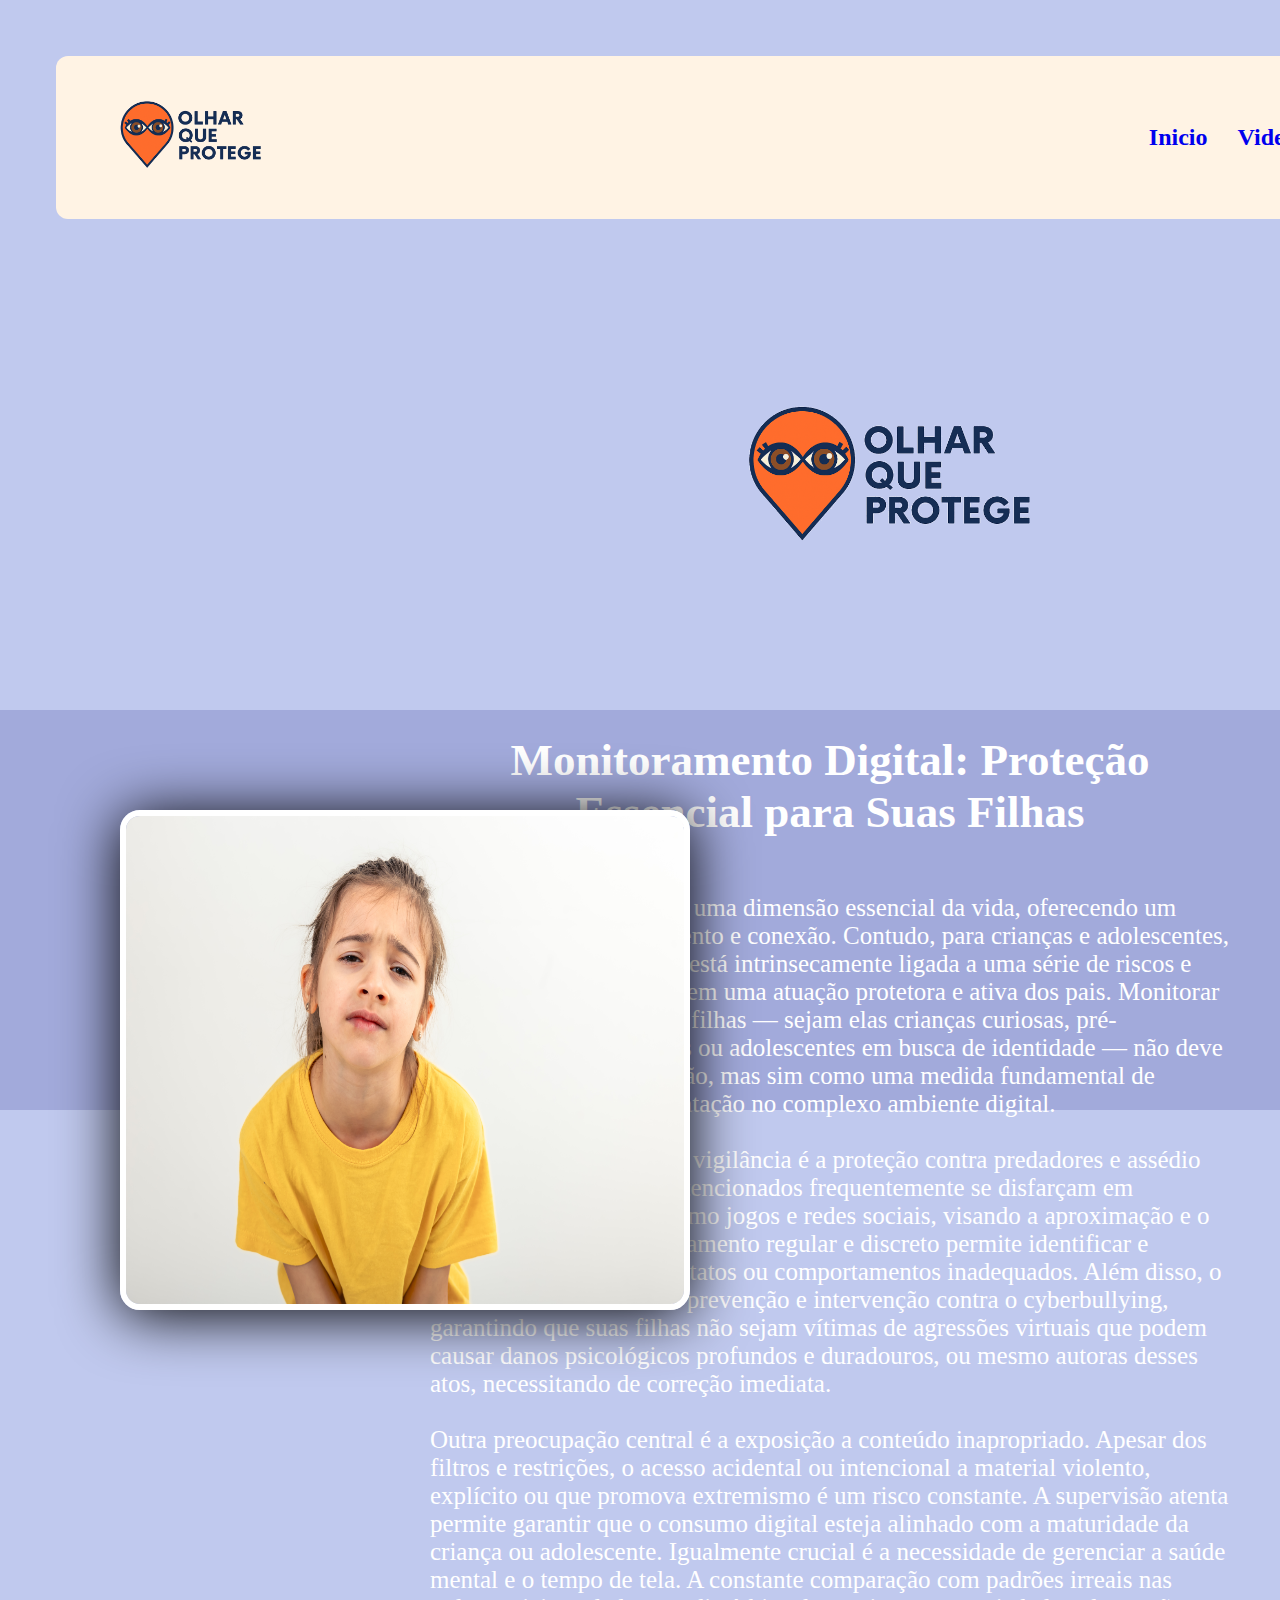
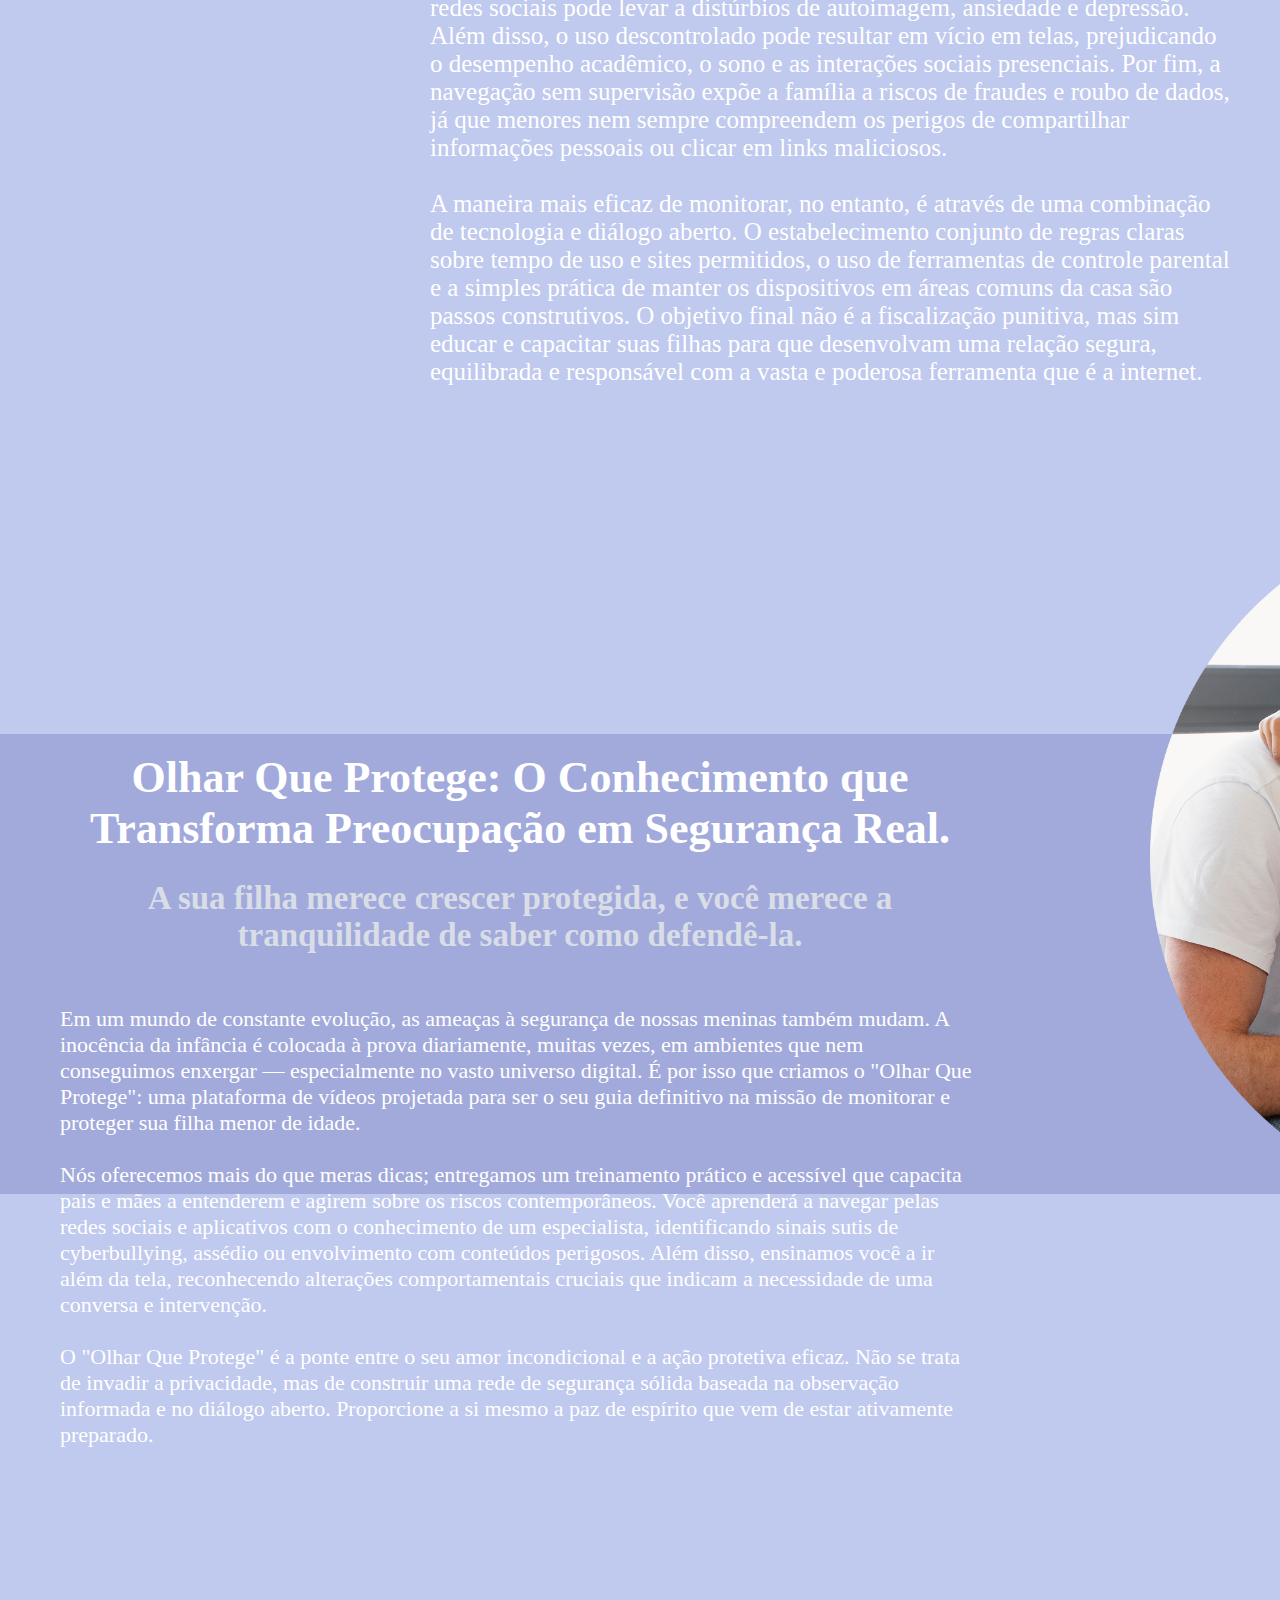
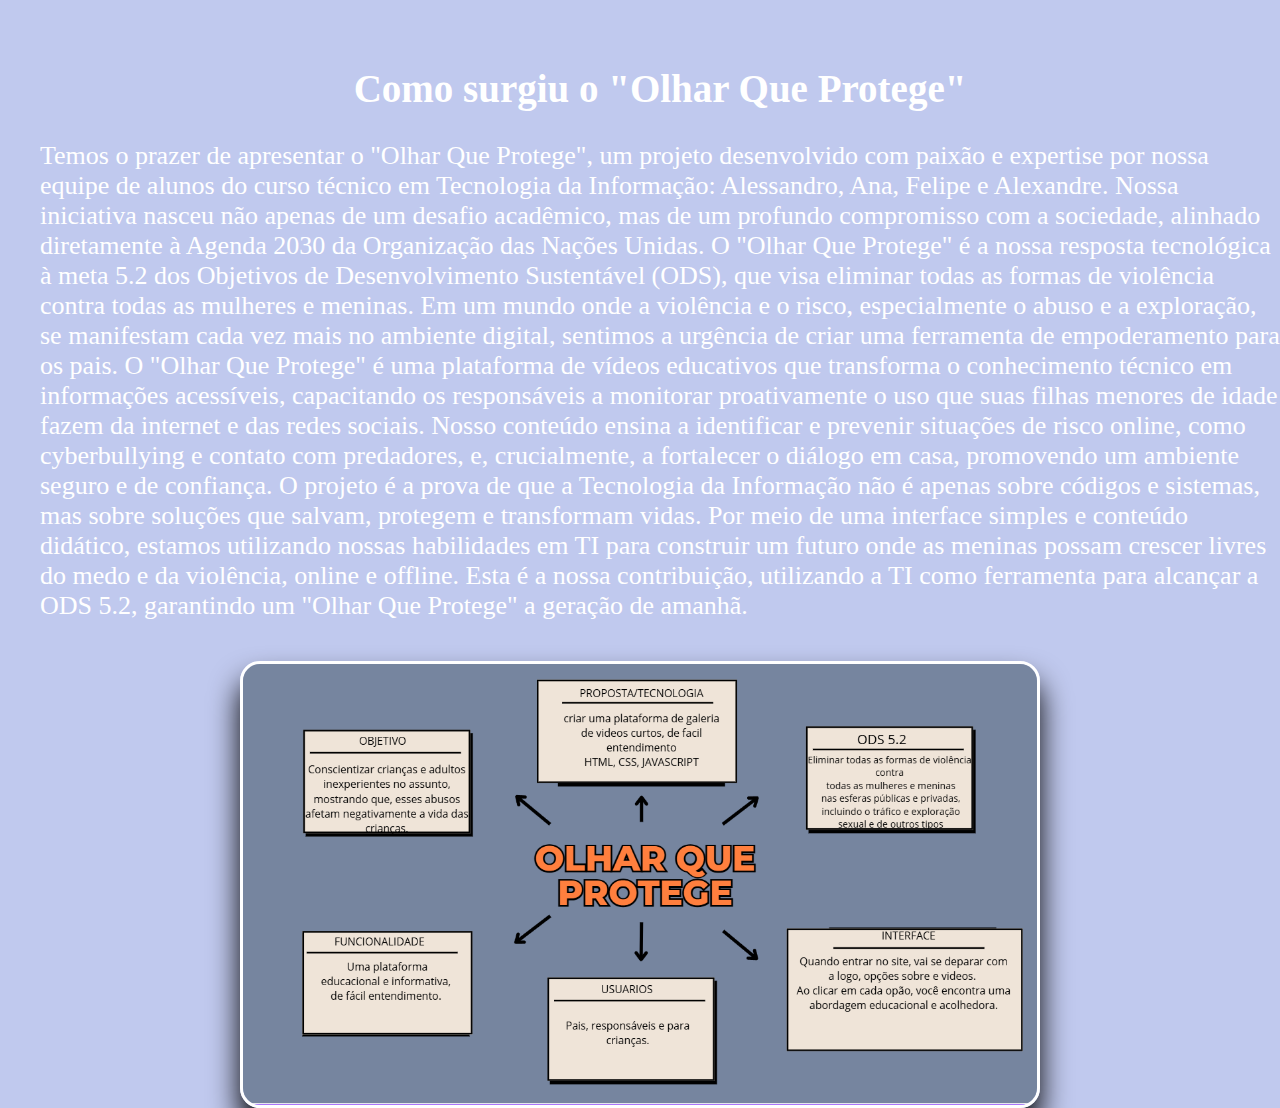
<file: sobre.html>
<!DOCTYPE html>
<html lang="pt-br">
  <head>
    <meta charset="UTF-8" />
    <meta name="viewport" content="width=device-width, initial-scale=1.0" />
    <title>Sobre</title>
    <link rel="stylesheet" href="/css/sobre.css" />
  
  </head>
  <body>
  <div class="container">
    <header>
      <div class="cabecalho">
        <img
          src="img/olhar_que_protege_transparente.svg"
          width="200"
          height="auto"
        />
        <nav>
          <h2><a href="/index.html">Inicio</a></h2>
          <h2><a href="/videos.html">Videos</a></h2>
        </nav>
      </div>
    </header>
    <main>
    <br />
    <br />
    <br />
    <br />
    <br />
    <br />
    <br />
    <br />
    <br />
    <br />
    <br />
    <br />

    <div class="logo">
      <img
        src="/img/olhar_que_protege_transparente.svg"
        alt=""
        width="400"
        height="auto"
      />
    </div>

    <div class="subtitu">
    </div>
    <br />
    <br />

    <div class="espaco"></div>

    <div class="desaparecer">
      <div class="rentagulo"></div>
      <div>
        <img class="meninaChora" src="/img/tiazinha.jpg" alt="" />
      </div>

      <div class="textoInfo">
        <h1>Monitoramento Digital: Proteção Essencial para Suas Filhas</h1>
        <br />
        <br />
        <p>
          A internet representa hoje uma dimensão essencial da vida, oferecendo
          um portal vasto de conhecimento e conexão. Contudo, para crianças e
          adolescentes, essa ferramenta poderosa está intrinsecamente ligada a
          uma série de riscos e vulnerabilidades que exigem uma atuação
          protetora e ativa dos pais. Monitorar o uso da internet por suas
          filhas — sejam elas crianças curiosas, pré-adolescentes exploradoras
          ou adolescentes em busca de identidade — não deve ser visto como uma
          invasão, mas sim como uma medida fundamental de segurança, carinho e
          orientação no complexo ambiente digital.
        </p>
        <br />
        <p>
          O principal motivo para a vigilância é a proteção contra predadores e
          assédio online. Indivíduos mal-intencionados frequentemente se
          disfarçam em plataformas populares, como jogos e redes sociais,
          visando a aproximação e o aliciamento. O acompanhamento regular e
          discreto permite identificar e bloquear rapidamente contatos ou
          comportamentos inadequados. Além disso, o monitoramento é vital na
          prevenção e intervenção contra o cyberbullying, garantindo que suas
          filhas não sejam vítimas de agressões virtuais que podem causar danos
          psicológicos profundos e duradouros, ou mesmo autoras desses atos,
          necessitando de correção imediata.
        </p>
        <br />
        <p>
          Outra preocupação central é a exposição a conteúdo inapropriado.
          Apesar dos filtros e restrições, o acesso acidental ou intencional a
          material violento, explícito ou que promova extremismo é um risco
          constante. A supervisão atenta permite garantir que o consumo digital
          esteja alinhado com a maturidade da criança ou adolescente. Igualmente
          crucial é a necessidade de gerenciar a saúde mental e o tempo de tela.
          A constante comparação com padrões irreais nas redes sociais pode
          levar a distúrbios de autoimagem, ansiedade e depressão. Além disso, o
          uso descontrolado pode resultar em vício em telas, prejudicando o
          desempenho acadêmico, o sono e as interações sociais presenciais. Por
          fim, a navegação sem supervisão expõe a família a riscos de fraudes e
          roubo de dados, já que menores nem sempre compreendem os perigos de
          compartilhar informações pessoais ou clicar em links maliciosos.
        </p>
        <br />
        <p>
          A maneira mais eficaz de monitorar, no entanto, é através de uma
          combinação de tecnologia e diálogo aberto. O estabelecimento conjunto
          de regras claras sobre tempo de uso e sites permitidos, o uso de
          ferramentas de controle parental e a simples prática de manter os
          dispositivos em áreas comuns da casa são passos construtivos. O
          objetivo final não é a fiscalização punitiva, mas sim educar e
          capacitar suas filhas para que desenvolvam uma relação segura,
          equilibrada e responsável com a vasta e poderosa ferramenta que é a
          internet.
        </p>
      </div>

      <div class="rentagulo2"></div>
      <img class="FaCircle" src="/img/familycircle.png" alt="" />

      <div class="Textin2">
        <h1>
          Olhar Que Protege: O Conhecimento que Transforma Preocupação em
          Segurança Real.
        </h1>
        <br />
        <h2>
          A sua filha merece crescer protegida, e você merece a tranquilidade de
          saber como defendê-la.
        </h2>
        <br />
        <p></p>
        <br />
        <p>
          Em um mundo de constante evolução, as ameaças à segurança de nossas
          meninas também mudam. A inocência da infância é colocada à prova
          diariamente, muitas vezes, em ambientes que nem conseguimos enxergar —
          especialmente no vasto universo digital. É por isso que criamos o
          "Olhar Que Protege": uma plataforma de vídeos projetada para ser o seu
          guia definitivo na missão de monitorar e proteger sua filha menor de
          idade.
        </p>
        <br />
        <p>
          Nós oferecemos mais do que meras dicas; entregamos um treinamento
          prático e acessível que capacita pais e mães a entenderem e agirem
          sobre os riscos contemporâneos. Você aprenderá a navegar pelas redes
          sociais e aplicativos com o conhecimento de um especialista,
          identificando sinais sutis de cyberbullying, assédio ou envolvimento
          com conteúdos perigosos. Além disso, ensinamos você a ir além da tela,
          reconhecendo alterações comportamentais cruciais que indicam a
          necessidade de uma conversa e intervenção.
        </p>
        <br />
        <p>
          O "Olhar Que Protege" é a ponte entre o seu amor incondicional e a
          ação protetiva eficaz. Não se trata de invadir a privacidade, mas de
          construir uma rede de segurança sólida baseada na observação informada
          e no diálogo aberto. Proporcione a si mesmo a paz de espírito que vem
          de estar ativamente preparado.
        </p>
      </div>
    </div>
    <br />

    <div class="espacina"></div>

    <div class="SobreNos">
      <h2>Como surgiu o "Olhar Que Protege"</h2>
      <br>
      <p>Temos o prazer de apresentar o "Olhar Que Protege", um projeto desenvolvido com paixão e expertise por nossa equipe de alunos do curso técnico em Tecnologia da Informação: Alessandro, Ana, Felipe e Alexandre. Nossa iniciativa nasceu não apenas de um desafio acadêmico, mas de um profundo compromisso com a sociedade, alinhado diretamente à Agenda 2030 da Organização das Nações Unidas. O "Olhar Que Protege" é a nossa resposta tecnológica à meta 5.2 dos Objetivos de Desenvolvimento Sustentável (ODS), que visa eliminar todas as formas de violência contra todas as mulheres e meninas. Em um mundo onde a violência e o risco, especialmente o abuso e a exploração, se manifestam cada vez mais no ambiente digital, sentimos a urgência de criar uma ferramenta de empoderamento para os pais. O "Olhar Que Protege" é uma plataforma de vídeos educativos que transforma o conhecimento técnico em informações acessíveis, capacitando os responsáveis a monitorar proativamente o uso que suas filhas menores de idade fazem da internet e das redes sociais. Nosso conteúdo ensina a identificar e prevenir situações de risco online, como cyberbullying e contato com predadores, e, crucialmente, a fortalecer o diálogo em casa, promovendo um ambiente seguro e de confiança. O projeto é a prova de que a Tecnologia da Informação não é apenas sobre códigos e sistemas, mas sobre soluções que salvam, protegem e transformam vidas. Por meio de uma interface simples e conteúdo didático, estamos utilizando nossas habilidades em TI para construir um futuro onde as meninas possam crescer livres do medo e da violência, online e offline. Esta é a nossa contribuição, utilizando a TI como ferramenta para alcançar a ODS 5.2, garantindo um "Olhar Que Protege" a geração de amanhã.</p>
    </div>
  </div>
  <div class="mane">
    <div class="imagemzinha">
      <img src="/img/Capturar.PNG">
    </div>
  </div>
    <script src="/js/sobre.js"></script>
  </body>
</html>
</file>
<file: css/sobre.css>
@import url('https://fonts.googleapis.com/css2?family=Montserrat:ital,wght@0,100..900;1,100..900&family=Roboto:ital,wdth,wght@0,75..100,100..900;1,75..100,100..900&display=swap');

* {
  margin: 0;
  padding: 0;
  box-sizing: border-box;
}


body {
  background: #c0c9ee;

}

header {
  height: 230px;
}

.cabecalho {
  display: flex;
  position: fixed;
  width: 100%;
  z-index: 100;
  align-items: center;
  justify-content: space-between;
  background-color: #fff3e4;
  border-radius: 12px;
  padding: 15px 30px;
  margin: 56px;
  max-width: 1800px;
  box-sizing: border-box;
}


.cabecalho nav {
  display: flex;
  gap: 30px;
}

nav a {
  text-decoration: none;
}

nav a:hover {
  color: rgb(91, 133, 189);
}

.rentagulo {
  margin: 0;
  width: 1920px;
  height: 400px;
  background: #A2AADB;
}

.meninaChora {
  width: 570px;
  height: 500px;
  margin: 120px;
  margin-top: -300px;
  border: #fff solid 06px;
  border-radius: 20px;
  box-shadow: 0px 05px 60px #000;

}

.textoInfo {
  font-size: 25px;
  margin: 50px;
  margin-top: -700px;
  width: 800px;
  text-align: start;
  float: inline-end;
  color: #fff;
}

.textoInfo h1 {
  text-align: center;
  font-size: 45px;
}

.rentagulo2 {
  margin: 0;
  margin-top: 900px;
  width: 1920px;
  height: 460px;
  background: #A2AADB;
}

.FaCircle {
  width: 700px;
  height: 700px;
  margin-top: -780px;
  margin-left: 1150px;
}

.Textin2 {
  color: #fff;
  font-size: 22px;
  text-align: start;
  width: 920px;
  margin-top: -460px;
  margin-left: 60px;
}

.Textin2 h1 {
  text-align: center;
}

.desaparecer {
  opacity: 0;
  transform: translateY(20px);
  transition: opacity 0.6s ease-out, transform 0.8s ease-out;
}

.desaparecer.active {
  opacity: 1;
  transform: translateY(0);
}

.mane{
  opacity: 1;
  transform: translateY(0);
}

.mane .active{
  opacity: 1;
  transform: translateY(0);
}

.logo {
  margin-left: 680px;
  margin-top: -100px;
}

.subtitu {
  font-size: 30px;
  color: #fff;
  margin-left: 645px;
  margin-top: -23px;
  box-sizing: 0px 20px 10px #000;
}

.espaco {
  height: 80px;
}

.Textin2 h2 {
  text-align: center;
  color: #d8dde6;
}

.espacina {
  height: 200px;
}

.SobreNos {
  color: #fff;
  font-size: 26px;
  text-align: start;
  margin-left: 40px;
}

.SobreNos h2 {
  text-align: center;
}


.imagemzinha{
  display: flex;
  justify-content: center;
  margin-top: 40px;
  
}


.imagemzinha img{
  margin: 0;
  width: 800px;
  border: #fff solid;
  border-radius: 20px;
  box-shadow: 0px 20px 30px #000;
}
</file>
